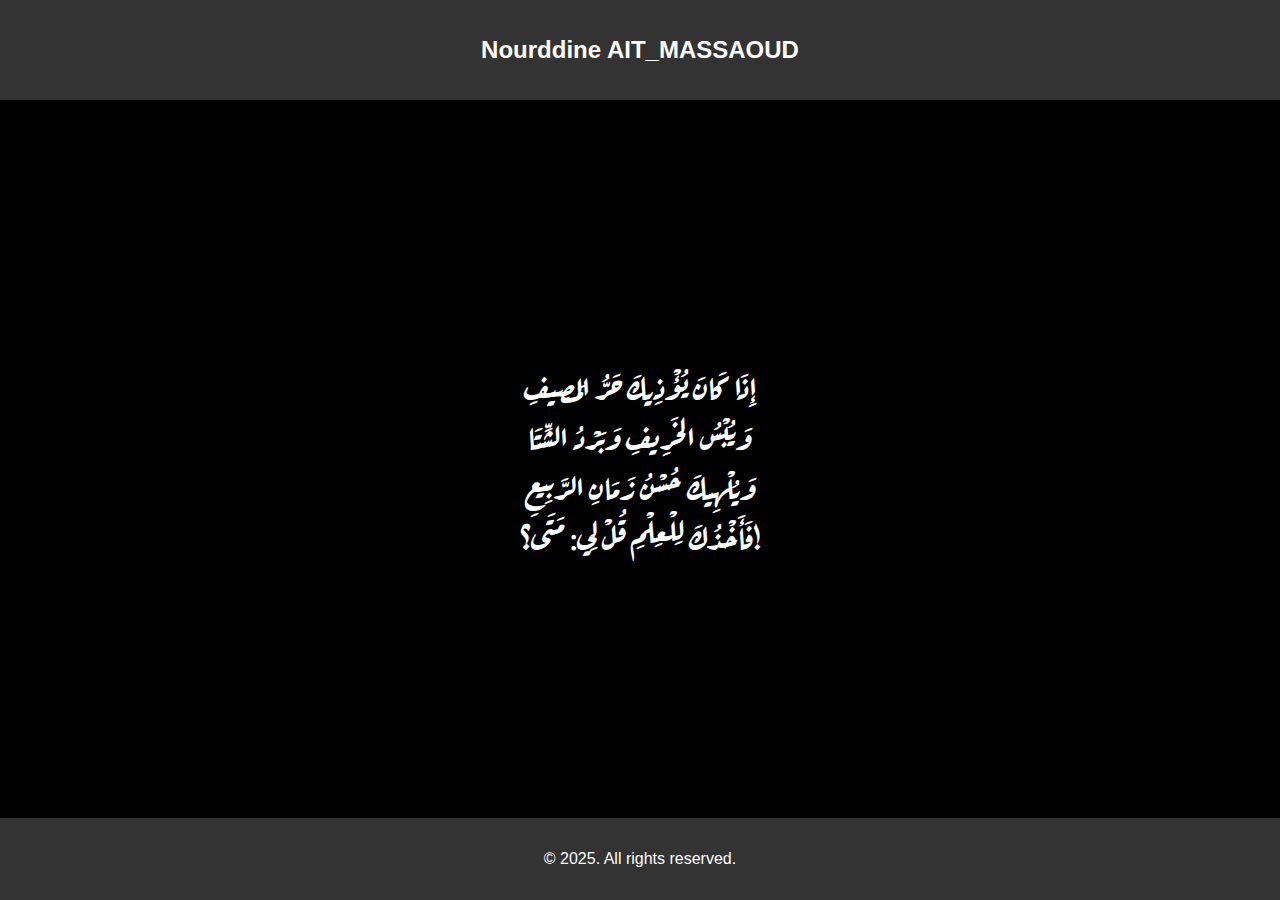
<file: index.html>
<!DOCTYPE html>
<html lang="en">
<head>
    <meta charset="UTF-8">
    <meta name="viewport" content="width=device-width, initial-scale=1.0">
    <title>Nourddine</title>
    <link rel="stylesheet" href="style.css">
    <link rel="icon" type="image/png" href="/favicon/favicon-96x96.png" sizes="96x96" />
    <link rel="icon" type="image/svg+xml" href="/favicon/favicon.svg" />
    <link rel="shortcut icon" href="/favicon/favicon.ico" />
    <link rel="apple-touch-icon" sizes="180x180" href="/favicon/apple-touch-icon.png" />
    <meta name="apple-mobile-web-app-title" content="MyWebSite" />
    <link rel="manifest" href="/favicon/site.webmanifest" />
    <link href="https://fonts.googleapis.com/css2?family=Aref+Ruqaa:wght@400;700&display=swap" rel="stylesheet">

    <style>

        main {
            font-family: 'Aref Ruqaa', sans-serif; /* Apply Hala font only to the main section */
        }
    </style>

</head>
<body>
    <header>
        <h2>Nourddine AIT_MASSAOUD</h2>
        <nav>
            <ul>
            </ul>
        </nav>
    </header>
    
    <main>
        
        <div class="centered-content">
            <h1>
                إِذَا كَانَ يُؤْذِيكَ حَرُّ المَصِيفِ<br>وَيُبْسُ  الخَرِيفِ  وَبَرْدُ  الشِّتَا<br>
وَيُلْهِيكَ حُسْنُ  زَمَانِ  الرَّبِيعِ<br>فَأَخْذُكَ لِلْعِلْمِ قُلْ لِي: مَتَى؟!          
            </h1>
        </div>
    </main>
    
    
    
    <footer>
        <p>&copy; 2025. All rights reserved.</p>
    </footer>
</body>
</html>
</file>
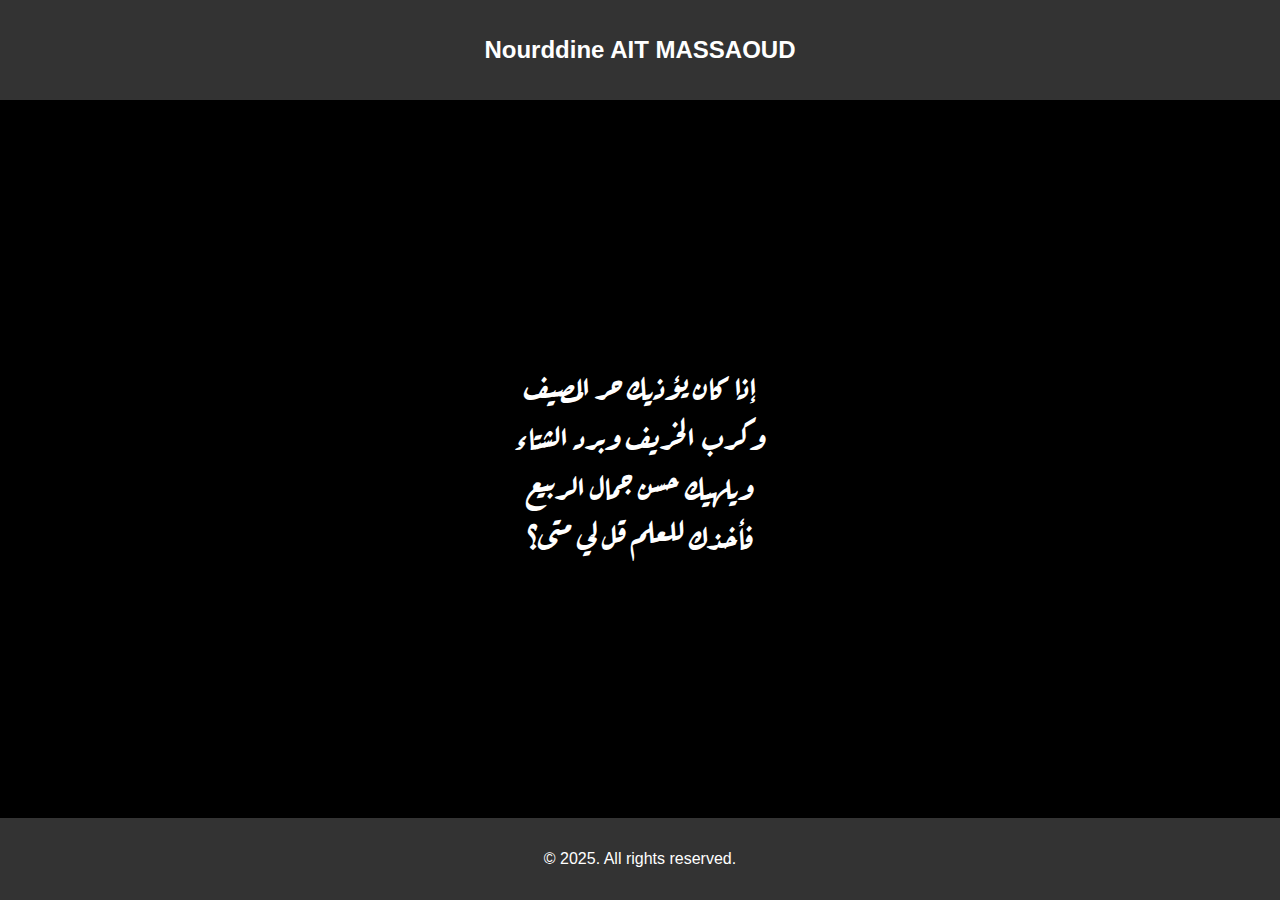
<file: website/index.html>
<!DOCTYPE html>
<html lang="en">
<head>
    <meta charset="UTF-8">
    <meta name="viewport" content="width=device-width, initial-scale=1.0">
    <title>Nourddine</title>
    <link rel="stylesheet" href="style.css">
    <link rel="icon" type="image/png" href="/favicon/favicon-96x96.png" sizes="96x96" />
    <link rel="icon" type="image/svg+xml" href="/favicon/favicon.svg" />
    <link rel="shortcut icon" href="/favicon/favicon.ico" />
    <link rel="apple-touch-icon" sizes="180x180" href="/favicon/apple-touch-icon.png" />
    <meta name="apple-mobile-web-app-title" content="MyWebSite" />
    <link rel="manifest" href="/favicon/site.webmanifest" />
    <link href="https://fonts.googleapis.com/css2?family=Aref+Ruqaa:wght@400;700&display=swap" rel="stylesheet">

    <style>

        main {
            font-family: 'Aref Ruqaa', sans-serif; /* Apply Hala font only to the main section */
        }
    </style>

</head>
<body>
    <header>
        <h2>Nourddine AIT MASSAOUD</h2>
        <nav>
            <ul>
            </ul>
        </nav>
    </header>
    
    <main>
        
        <div class="centered-content">
            <h1>
                إذا كان يؤذيك حر المصيف   <br>وكرب الخريف وبرد الشتاء<br>
              ويلهيك حسن جمال الربيع<br> فأخذك للعلم قل لي متى؟           
            </h1>
        </div>
    </main>
    
    
    
    <footer>
        <p>&copy; 2025. All rights reserved.</p>
    </footer>
</body>
</html>
</file>
<file: style.css>
body {
    font-family: Arial, sans-serif;
    margin: 0;
    padding: 0;
    background-color: #f4f4f4;
}


header {
    background-color: #333;
    color: white;
    padding: 1rem 0;
    text-align: center;
}

header h1 {
    margin: 0;
}

nav ul {
    list-style: none;
    padding: 0;
}

nav ul li {
    display: inline;
    margin: 0 10px;
}

nav ul li a {
    color: white;
    text-decoration: none;
}

main {
    background-color: #000000;
    display: flex;
    color: white;
    justify-content: center; /* Centers horizontally */
    align-items: center;    /* Centers vertically */
    height: calc(100vh - 100px); /* Subtract header/footer height from viewport */
    text-align: center;     /* Center text inside the content area */
}

section {
    margin-bottom: 1rem;
}

footer {
    background-color: #333;
    color: white;
    text-align: center;
    padding: 1rem 0;
    position: fixed;
    bottom: 0;
    width: 100%;
}

.centered-content {
    margin-top: -80px; /* Moves content up by 20px */
}
</file>
<file: website/style.css>
body {
    font-family: Arial, sans-serif;
    margin: 0;
    padding: 0;
    background-color: #f4f4f4;
}


header {
    background-color: #333;
    color: white;
    padding: 1rem 0;
    text-align: center;
}

header h1 {
    margin: 0;
}

nav ul {
    list-style: none;
    padding: 0;
}

nav ul li {
    display: inline;
    margin: 0 10px;
}

nav ul li a {
    color: white;
    text-decoration: none;
}

main {
    background-color: #000000;
    display: flex;
    color: white;
    justify-content: center; /* Centers horizontally */
    align-items: center;    /* Centers vertically */
    height: calc(100vh - 100px); /* Subtract header/footer height from viewport */
    text-align: center;     /* Center text inside the content area */
}

section {
    margin-bottom: 1rem;
}

footer {
    background-color: #333;
    color: white;
    text-align: center;
    padding: 1rem 0;
    position: fixed;
    bottom: 0;
    width: 100%;
}

.centered-content {
    margin-top: -80px; /* Moves content up by 20px */
}
</file>
